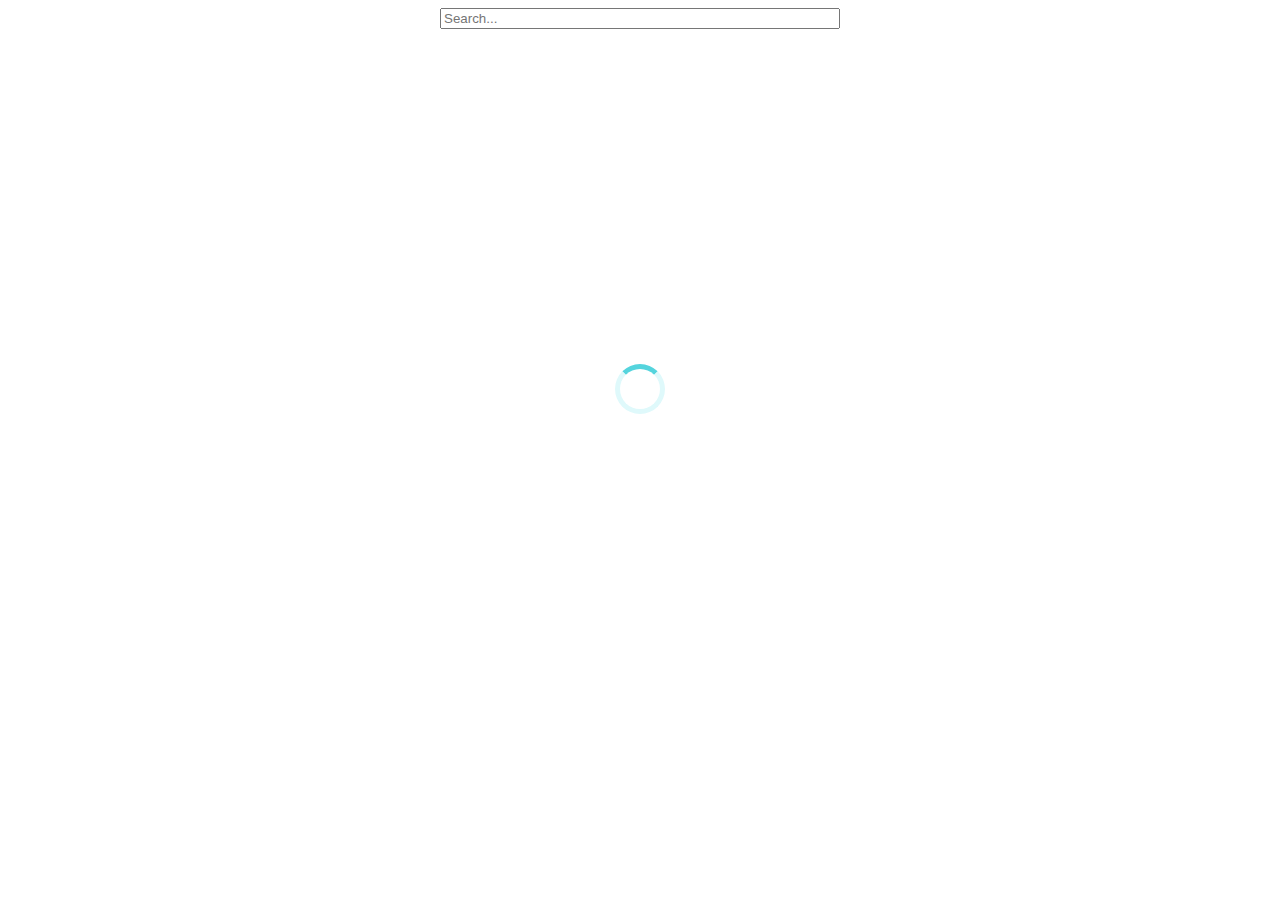
<file: FilteringCountries/index.html>
<!DOCTYPE html>
<html lang="en">
  <head>
    <meta charset="UTF-8" />
    <meta http-equiv="X-UA-Compatible" content="IE=edge" />
    <meta name="viewport" content="width=device-width, initial-scale=1.0" />
    <link rel="stylesheet" href="style.css" />
    <title>Document</title>
  </head>
  <body>
    <div class="container">
      <input type="text" placeholder="Search..." />
      <div class="spinner-container">
        <div class="spinner"></div>
      </div>
      <ul class="results"></ul>
    </div>
    <script src="script.js"></script>
  </body>
</html>
</file>
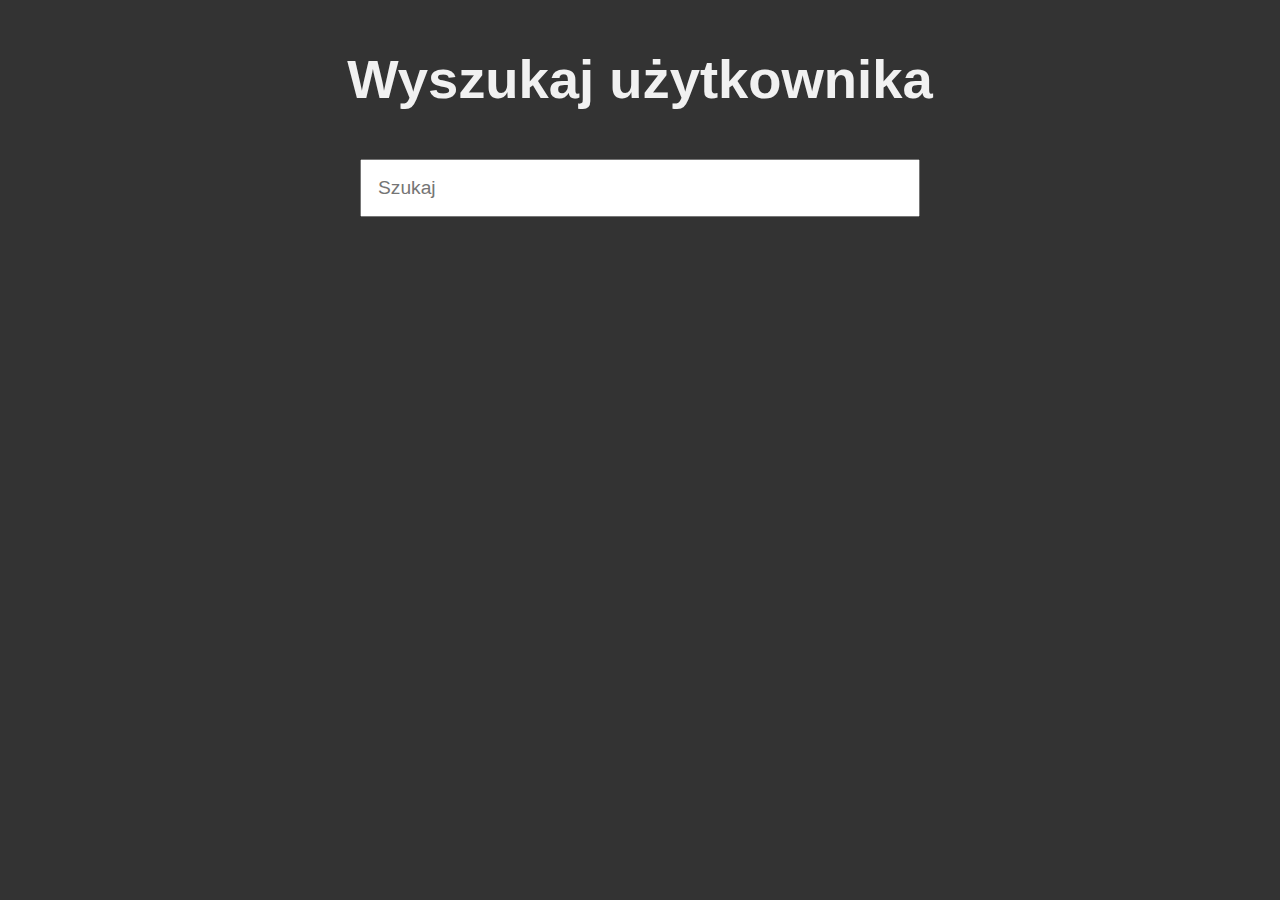
<file: GithubUsers/index.html>
<!DOCTYPE html>
<html lang="en">
<head>
    <meta charset="UTF-8">
    <meta name="viewport" content="width=device-width, initial-scale=1.0">
    <title>Github API</title>
    <link rel="stylesheet" href="style.css">
</head>
<body>

    <h1>Wyszukaj użytkownika</h1>
    <form>
        <input type="text" placeholder="Szukaj">
    </form>
    <div class="output">

    </div>



    <script src="script.js"></script>
</body>
</html>
</file>
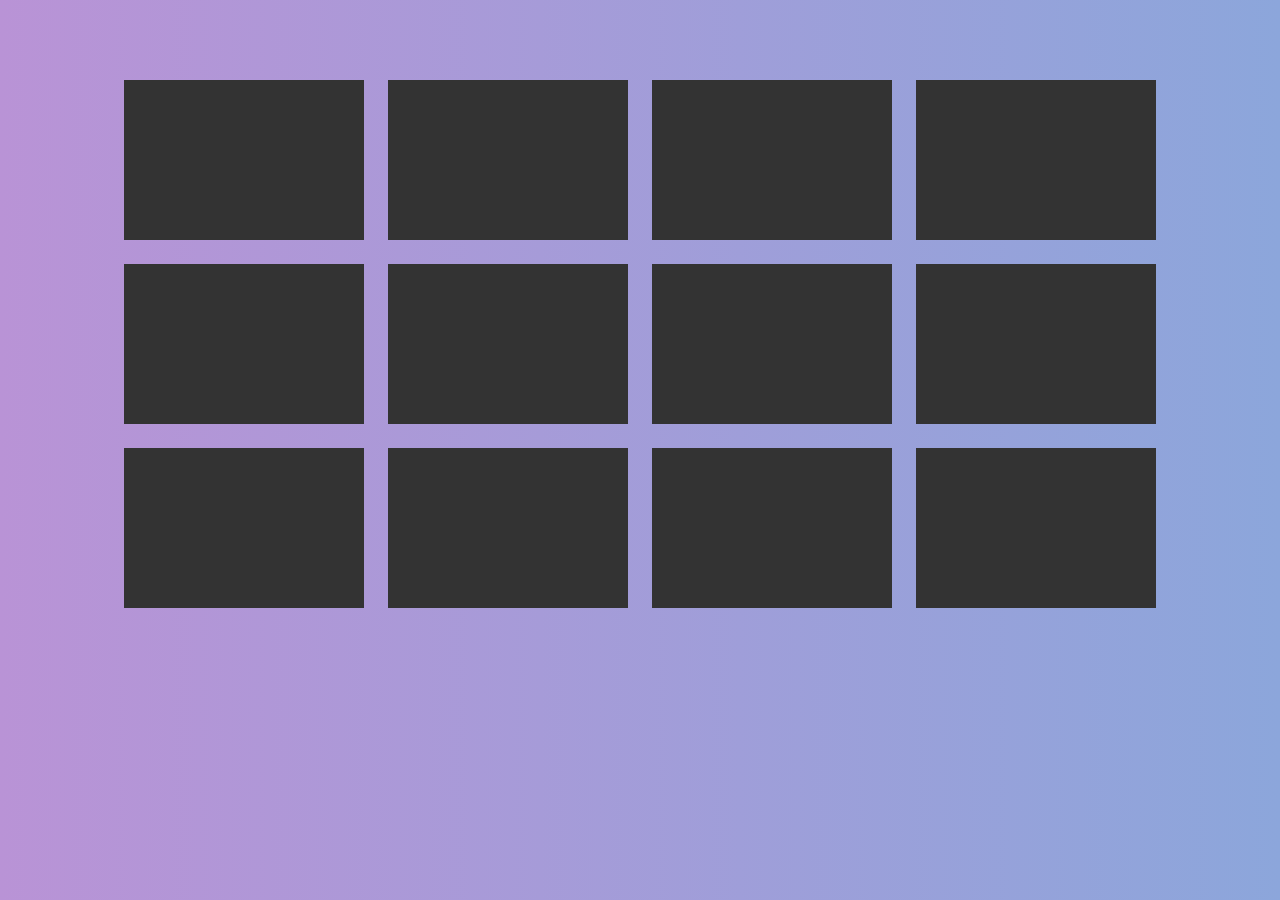
<file: Memory Cards/index.html>
<!DOCTYPE html>
<html lang="fr">
<head>
    <meta charset="UTF-8">
    <meta name="viewport" content="width=device-width, initial-scale=1.0">
    <title>Memory game</title>
    <link rel="stylesheet" href="style.css">
</head>
<body>
    <div class="container">
        <div class="flex">
            <div class="card" data-attr="banana">
                <div class="card-wrapper">
                    <div class="front">
                        <img src="images/banana.svg" alt="">
                    </div>
                    <div class="back"></div>
                </div>
            </div>
              <div class="card" data-attr="brocoli">
                <div class="card-wrapper">
                    <div class="front">
                        <img src="images/brocoli.svg" alt="">
                    </div>
                    <div class="back"></div>
                </div>
            </div>
             <!-- end of card -->
            <!-- end of card -->
              <div class="card" data-attr="apple">
                <div class="card-wrapper">
                    <div class="front">
                        <img src="images/apple.svg" alt="">
                    </div>
                    <div class="back"></div>
                </div>
            </div>
             <!-- end of card -->
              <div class="card" data-attr="brocoli">
                <div class="card-wrapper">
                    <div class="front">
                        <img src="images/brocoli.svg" alt="">
                    </div>
                    <div class="back"></div>
                </div>
            </div>

             <!-- end of card -->
                <div class="card" data-attr="pepper">
                <div class="card-wrapper">
                    <div class="front">
                        <img src="images/pepper.svg" alt="">
                    </div>
                    <div class="back"></div>
                </div>
            </div>
             <!-- end of card -->
                 <div class="card" data-attr="apple">
                <div class="card-wrapper">
                    <div class="front">
                        <img src="images/apple.svg" alt="">
                    </div>
                    <div class="back"></div>
                </div>
            </div>
             <!-- end of card -->
              <div class="card" data-attr="cherry">
                <div class="card-wrapper">
                    <div class="front">
                        <img src="images/cherry.svg" alt="">
                    </div>
                    <div class="back"></div>
                </div>
            </div>
             <!-- end of card -->
               <div class="card" data-attr="strawberry">
                <div class="card-wrapper">
                    <div class="front">
                        <img src="images/straw.svg" alt="">
                    </div>
                    <div class="back"></div>
                </div>
            </div>
             <!-- end of card -->
              <div class="card" data-attr="pepper">
                <div class="card-wrapper">
                    <div class="front">
                        <img src="images/pepper.svg" alt="">
                    </div>
                    <div class="back"></div>
                </div>
            </div>
             <!-- end of card -->
                <div class="card" data-attr="banana">
                <div class="card-wrapper">
                    <div class="front">
                        <img src="images/banana.svg" alt="">
                    </div>
                    <div class="back"></div>
                </div>
            </div>
           
             <!-- end of card -->
              <div class="card" data-attr="strawberry">
                <div class="card-wrapper">
                    <div class="front">
                        <img src="images/straw.svg" alt="">
                    </div>
                    <div class="back"></div>
                </div>
            </div>
             <!-- end of card -->
               <div class="card" data-attr="cherry">
                <div class="card-wrapper">
                    <div class="front">
                        <img src="images/cherry.svg" alt="">
                    </div>
                    <div class="back"></div>
                </div>
            </div>
             <!-- end of card -->
        </div>
    </div>
    

    <script src="script.js"></script>
</body>
</html>
</file>
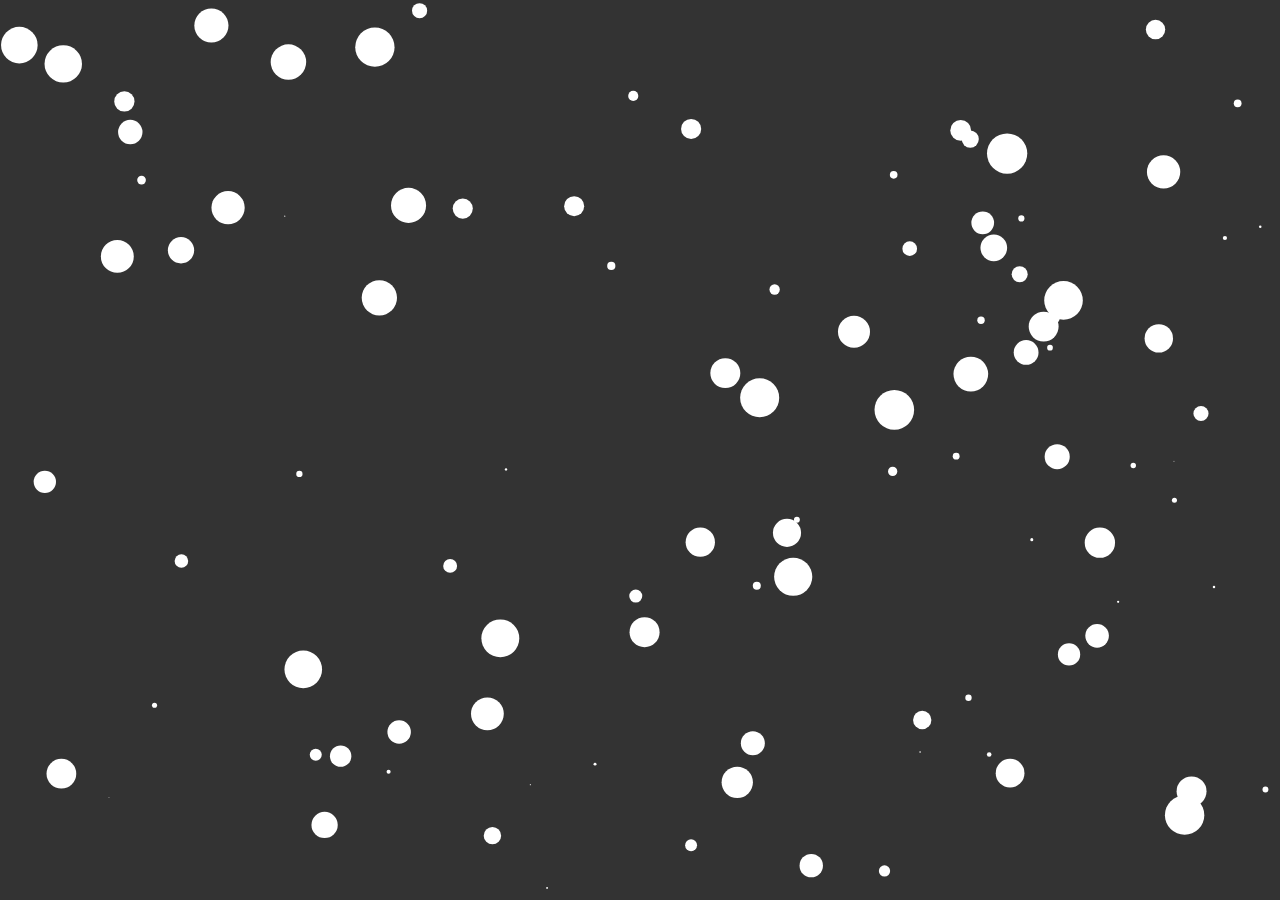
<file: Particle/index.html>
<!DOCTYPE html>
<html lang="en">
<head>
    <meta charset="UTF-8">
    <meta name="viewport" content="width=device-width, initial-scale=1.0">
    <title>Document</title>
    <link rel="stylesheet" href="style.css">
</head>
<body>
    
    <canvas id="canvas"></canvas>


    <script src="script.js"></script>
</body>
</html>
</file>
<file: FilteringCountries/style.css>
* {
  box-sizing: border-box;
}

input {
  width: 25rem;
  margin: 0 auto;
}

.container {
  width: 90%;
  margin: 0 auto;
  display: grid;
  justify-items: center;
}

.country-card {
  width: 25rem;
  padding: 1rem 0.5rem;
  background: #dff9fb;
  margin-top: 1rem;
}

img {
  height: 2rem;
  width: 3rem;
}

ul {
  list-style: none;
  padding: 0;
}

li {
  display: flex;
  align-items: center;
  justify-content: space-between;
}

.spinner-container {
  height: 80vh;
  display: flex;
}

.spinner {
  height: 50px;
  width: 50px;
  border: 5px solid #dff9fb;
  border-top-color: #54d4dd;
  border-radius: 50%;

  margin: auto;
  animation: rotate 1.5s linear infinite;
}

@keyframes rotate {
  100% {
    transform: rotate(360deg);
  }
}
</file>
<file: GithubUsers/style.css>
*, ::before, ::after  {
    box-sizing: border-box;
    margin: 0;
    padding: 0;
}

body {
    background: #333;
    font-family: Arial, Helvetica, sans-serif;
}

h1 {
    font-size: clamp(2rem, 1rem + 3vw, 5rem);
    color: #f1f1f1;
    text-align: center;
    margin: 3rem 0;
}

form, .output {
    margin: 0 auto;
    width: min(35rem, 90%);
}

input {
    display: block;
    width: 100%;
    margin: 0 auto;
    padding: 1rem;
    font-size: 1.2rem;
}

.output {
    display: flex;
    justify-content: center;
}

.profile-card {
    width: 500px;
    height: auto;
    position: relative;
    margin-top: 7rem;
    padding-bottom: 1.2rem;
    border-radius: 5px;
    background: #f1f1f1;
}
/* było avatar */

.profile-img {
    height: 150px;
    width: 150px;
    border-radius: 50%;
    position: absolute;
    left: 50%;
    transform: translate(-50%, -50%);
    background: #000;
    border: 1px solid #000;
}

h2 {
    margin-top: 100px;
    text-align: center;
    font-size: 25px;
}

.profile-info {
    border-top: 1px dashed #000;
    margin-top: 20px;
    list-style-type: none;
}
li {
    padding: 10px 20px;
    text-align: justify;
    font-size: 22px;
}
li:nth-child(1){
    margin-top: 15px;
}
</file>
<file: Memory Cards/style.css>
*, ::before, ::after {
  box-sizing: border-box;
  margin: 0;
  padding: 0;
}

body {
  font-family: Arial, Helvetica, sans-serif;
  background: linear-gradient(to right, #b993d6, #8ca6db); /* W3C, IE 10+/ Edge, Firefox 16+, Chrome 26+, Opera 12+, Safari 7+ */
}

.flex {
  width: min(90%, 100rem);
  margin: 5rem auto;
  display: flex;
  flex-wrap: wrap;
  justify-content: center;
  gap: 1.5rem;

}

.card-wrapper {
  position: relative;
  width: 100%;
  height: 100%;
  transition: transform .6s;
  transform-style: preserve-3d;
}

.card {
  width: 15rem;
  height: 10rem;
  background-color: transparent;
  perspective: 1000px;
  cursor: pointer;
}

.front {
  height: 100%;
  background: #333;
  transform: rotateY(180deg);
  display: grid;
  place-content: center;

}

.back {
  background-color: #333;
}

.front, .back {
  position: absolute;
  width: 100%;
  height: 100%;
  backface-visibility: hidden;
  -webkit-backface-visibility: hidden;
}

img {
  max-width: 100%;
  height: 8rem;

}

.active {
  transform: rotateY(180deg);
}
</file>
<file: Particle/style.css>
* {
    margin: 0;
    padding: 0;
    box-sizing: border-box;
}


#canvas {
    position: absolute;
    width: 100%;
    height: 100%;
    background: #333;
}
</file>
